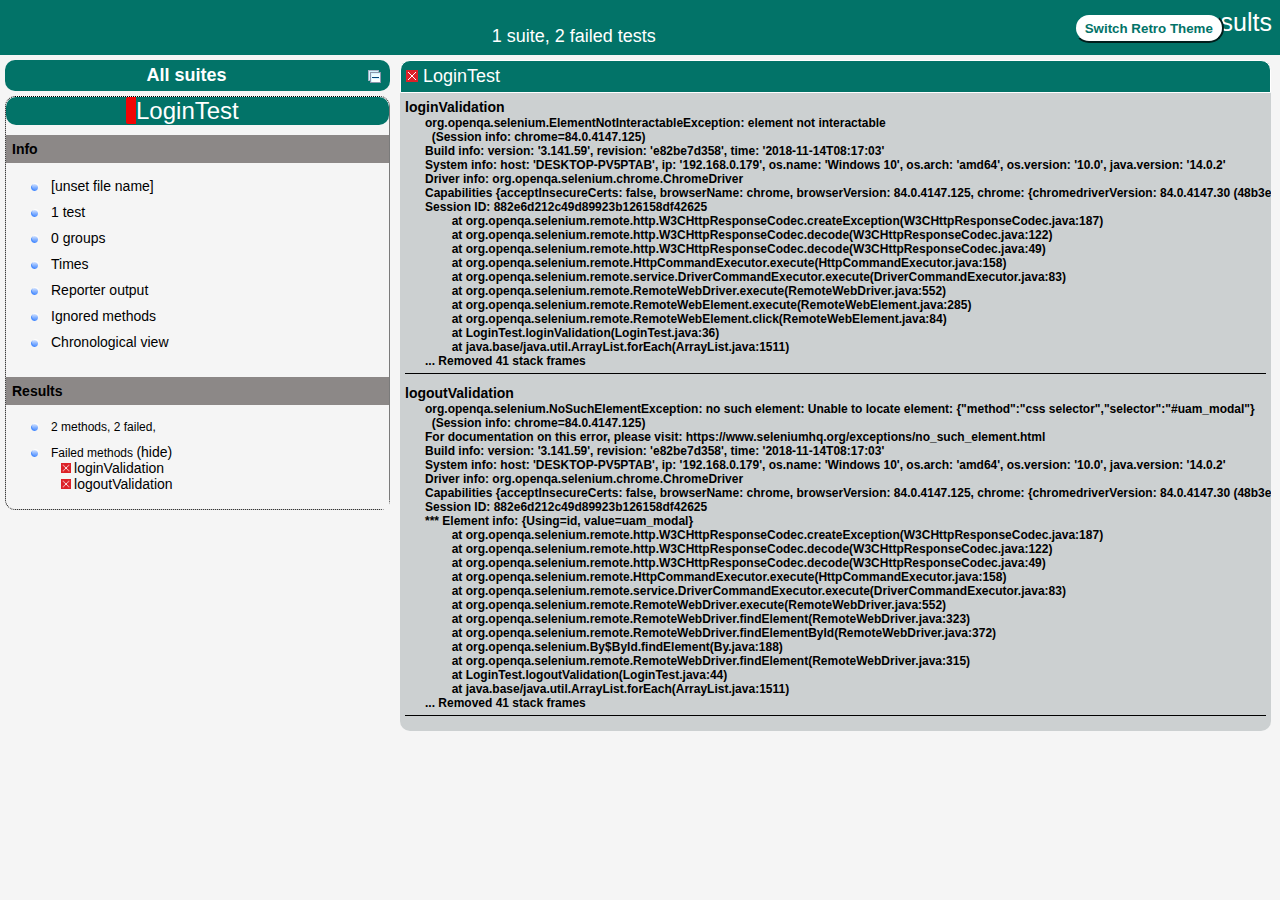
<file: target/surefire-reports/index.html>
<!DOCTYPE html>

<html>
  <head>
  <meta charset='utf-8'>
  <title>TestNG reports</title>

    <link type="text/css" href="testng-reports1.css" rel="stylesheet" id="ultra" />
    <link type="text/css" href="testng-reports.css" rel="stylesheet" id="retro" disabled="false"/>
    <script type="text/javascript" src="jquery-3.4.1.min.js"></script>
    <script type="text/javascript" src="testng-reports.js"></script>
    <script type="text/javascript" src="https://www.google.com/jsapi"></script>
    <script type='text/javascript'>
      google.load('visualization', '1', {packages:['table']});
      google.setOnLoadCallback(drawTable);
      var suiteTableInitFunctions = new Array();
      var suiteTableData = new Array();
    </script>
    <!--
      <script type="text/javascript" src="jquery-ui/js/jquery-ui-1.8.16.custom.min.js"></script>
     -->
  </head>

  <body>
    <div class="top-banner-root">
      <span class="top-banner-title-font">Test results</span>
      <button id="button" class="button">Switch Retro Theme</button> <!-- button -->
      <br/>
      <span class="top-banner-font-1">1 suite, 2 failed tests</span>
    </div> <!-- top-banner-root -->
    <div class="navigator-root">
      <div class="navigator-suite-header">
        <span>All suites</span>
        <a href="#" title="Collapse/expand all the suites" class="collapse-all-link">
          <img src="collapseall.gif" class="collapse-all-icon">
          </img> <!-- collapse-all-icon -->
        </a> <!-- collapse-all-link -->
      </div> <!-- navigator-suite-header -->
      <div class="suite">
        <div class="rounded-window">
          <div class="suite-header light-rounded-window-top">
            <a href="#" panel-name="suite-LoginTest" class="navigator-link">
              <span class="suite-name border-failed">LoginTest</span>
            </a> <!-- navigator-link -->
          </div> <!-- suite-header light-rounded-window-top -->
          <div class="navigator-suite-content">
            <div class="suite-section-title">
              <span>Info</span>
            </div> <!-- suite-section-title -->
            <div class="suite-section-content">
              <ul>
                <li>
                  <a href="#" panel-name="test-xml-LoginTest" class="navigator-link ">
                    <span>[unset file name]</span>
                  </a> <!-- navigator-link  -->
                </li>
                <li>
                  <a href="#" panel-name="testlist-LoginTest" class="navigator-link ">
                    <span class="test-stats">1 test</span>
                  </a> <!-- navigator-link  -->
                </li>
                <li>
                  <a href="#" panel-name="group-LoginTest" class="navigator-link ">
                    <span>0 groups</span>
                  </a> <!-- navigator-link  -->
                </li>
                <li>
                  <a href="#" panel-name="times-LoginTest" class="navigator-link ">
                    <span>Times</span>
                  </a> <!-- navigator-link  -->
                </li>
                <li>
                  <a href="#" panel-name="reporter-LoginTest" class="navigator-link ">
                    <span>Reporter output</span>
                  </a> <!-- navigator-link  -->
                </li>
                <li>
                  <a href="#" panel-name="ignored-methods-LoginTest" class="navigator-link ">
                    <span>Ignored methods</span>
                  </a> <!-- navigator-link  -->
                </li>
                <li>
                  <a href="#" panel-name="chronological-LoginTest" class="navigator-link ">
                    <span>Chronological view</span>
                  </a> <!-- navigator-link  -->
                </li>
              </ul>
            </div> <!-- suite-section-content -->
            <div class="result-section">
              <div class="suite-section-title">
                <span>Results</span>
              </div> <!-- suite-section-title -->
              <div class="suite-section-content">
                <ul>
                  <li>
                    <span class="method-stats">2 methods, 2 failed,   </span>
                  </li>
                  <li>
                    <span class="method-list-title failed">Failed methods</span>
                    <span class="show-or-hide-methods failed">
                      <a href="#" panel-name="suite-LoginTest" class="hide-methods failed suite-LoginTest"> (hide)</a> <!-- hide-methods failed suite-LoginTest -->
                      <a href="#" panel-name="suite-LoginTest" class="show-methods failed suite-LoginTest"> (show)</a> <!-- show-methods failed suite-LoginTest -->
                    </span>
                    <div class="method-list-content failed suite-LoginTest">
                      <span>
                        <img src="failed.png" width="3%"/>
                        <a href="#" panel-name="suite-LoginTest" title="LoginTest" class="method navigator-link" hash-for-method="loginValidation">loginValidation</a> <!-- method navigator-link -->
                      </span>
                      <br/>
                      <span>
                        <img src="failed.png" width="3%"/>
                        <a href="#" panel-name="suite-LoginTest" title="LoginTest" class="method navigator-link" hash-for-method="logoutValidation">logoutValidation</a> <!-- method navigator-link -->
                      </span>
                      <br/>
                    </div> <!-- method-list-content failed suite-LoginTest -->
                  </li>
                </ul>
              </div> <!-- suite-section-content -->
            </div> <!-- result-section -->
          </div> <!-- navigator-suite-content -->
        </div> <!-- rounded-window -->
      </div> <!-- suite -->
    </div> <!-- navigator-root -->
    <div class="wrapper">
      <div class="main-panel-root">
        <div panel-name="suite-LoginTest" class="panel LoginTest">
          <div class="suite-LoginTest-class-failed">
            <div class="main-panel-header rounded-window-top">
              <img src="failed.png"/>
              <span class="class-name">LoginTest</span>
            </div> <!-- main-panel-header rounded-window-top -->
            <div class="main-panel-content rounded-window-bottom">
              <div class="method">
                <div class="method-content">
                  <a name="loginValidation">
                  </a> <!-- loginValidation -->
                  <span class="method-name">loginValidation</span>
                  <div class="stack-trace">org.openqa.selenium.ElementNotInteractableException: element not interactable
  (Session info: chrome=84.0.4147.125)
Build info: version: &apos;3.141.59&apos;, revision: &apos;e82be7d358&apos;, time: &apos;2018-11-14T08:17:03&apos;
System info: host: &apos;DESKTOP-PV5PTAB&apos;, ip: &apos;192.168.0.179&apos;, os.name: &apos;Windows 10&apos;, os.arch: &apos;amd64&apos;, os.version: &apos;10.0&apos;, java.version: &apos;14.0.2&apos;
Driver info: org.openqa.selenium.chrome.ChromeDriver
Capabilities {acceptInsecureCerts: false, browserName: chrome, browserVersion: 84.0.4147.125, chrome: {chromedriverVersion: 84.0.4147.30 (48b3e868b4cc0..., userDataDir: C:\Users\princ\AppData\Loca...}, goog:chromeOptions: {debuggerAddress: localhost:62362}, javascriptEnabled: true, networkConnectionEnabled: false, pageLoadStrategy: normal, platform: WINDOWS, platformName: WINDOWS, proxy: Proxy(), setWindowRect: true, strictFileInteractability: false, timeouts: {implicit: 0, pageLoad: 300000, script: 30000}, unhandledPromptBehavior: dismiss and notify, webauthn:virtualAuthenticators: true}
Session ID: 882e6d212c49d89923b126158df42625
	at org.openqa.selenium.remote.http.W3CHttpResponseCodec.createException(W3CHttpResponseCodec.java:187)
	at org.openqa.selenium.remote.http.W3CHttpResponseCodec.decode(W3CHttpResponseCodec.java:122)
	at org.openqa.selenium.remote.http.W3CHttpResponseCodec.decode(W3CHttpResponseCodec.java:49)
	at org.openqa.selenium.remote.HttpCommandExecutor.execute(HttpCommandExecutor.java:158)
	at org.openqa.selenium.remote.service.DriverCommandExecutor.execute(DriverCommandExecutor.java:83)
	at org.openqa.selenium.remote.RemoteWebDriver.execute(RemoteWebDriver.java:552)
	at org.openqa.selenium.remote.RemoteWebElement.execute(RemoteWebElement.java:285)
	at org.openqa.selenium.remote.RemoteWebElement.click(RemoteWebElement.java:84)
	at LoginTest.loginValidation(LoginTest.java:36)
	at java.base/java.util.ArrayList.forEach(ArrayList.java:1511)
... Removed 41 stack frames
</div> <!-- stack-trace -->
                </div> <!-- method-content -->
              </div> <!-- method -->
              <div class="method">
                <div class="method-content">
                  <a name="logoutValidation">
                  </a> <!-- logoutValidation -->
                  <span class="method-name">logoutValidation</span>
                  <div class="stack-trace">org.openqa.selenium.NoSuchElementException: no such element: Unable to locate element: {&quot;method&quot;:&quot;css selector&quot;,&quot;selector&quot;:&quot;#uam_modal&quot;}
  (Session info: chrome=84.0.4147.125)
For documentation on this error, please visit: https://www.seleniumhq.org/exceptions/no_such_element.html
Build info: version: &apos;3.141.59&apos;, revision: &apos;e82be7d358&apos;, time: &apos;2018-11-14T08:17:03&apos;
System info: host: &apos;DESKTOP-PV5PTAB&apos;, ip: &apos;192.168.0.179&apos;, os.name: &apos;Windows 10&apos;, os.arch: &apos;amd64&apos;, os.version: &apos;10.0&apos;, java.version: &apos;14.0.2&apos;
Driver info: org.openqa.selenium.chrome.ChromeDriver
Capabilities {acceptInsecureCerts: false, browserName: chrome, browserVersion: 84.0.4147.125, chrome: {chromedriverVersion: 84.0.4147.30 (48b3e868b4cc0..., userDataDir: C:\Users\princ\AppData\Loca...}, goog:chromeOptions: {debuggerAddress: localhost:62362}, javascriptEnabled: true, networkConnectionEnabled: false, pageLoadStrategy: normal, platform: WINDOWS, platformName: WINDOWS, proxy: Proxy(), setWindowRect: true, strictFileInteractability: false, timeouts: {implicit: 0, pageLoad: 300000, script: 30000}, unhandledPromptBehavior: dismiss and notify, webauthn:virtualAuthenticators: true}
Session ID: 882e6d212c49d89923b126158df42625
*** Element info: {Using=id, value=uam_modal}
	at org.openqa.selenium.remote.http.W3CHttpResponseCodec.createException(W3CHttpResponseCodec.java:187)
	at org.openqa.selenium.remote.http.W3CHttpResponseCodec.decode(W3CHttpResponseCodec.java:122)
	at org.openqa.selenium.remote.http.W3CHttpResponseCodec.decode(W3CHttpResponseCodec.java:49)
	at org.openqa.selenium.remote.HttpCommandExecutor.execute(HttpCommandExecutor.java:158)
	at org.openqa.selenium.remote.service.DriverCommandExecutor.execute(DriverCommandExecutor.java:83)
	at org.openqa.selenium.remote.RemoteWebDriver.execute(RemoteWebDriver.java:552)
	at org.openqa.selenium.remote.RemoteWebDriver.findElement(RemoteWebDriver.java:323)
	at org.openqa.selenium.remote.RemoteWebDriver.findElementById(RemoteWebDriver.java:372)
	at org.openqa.selenium.By$ById.findElement(By.java:188)
	at org.openqa.selenium.remote.RemoteWebDriver.findElement(RemoteWebDriver.java:315)
	at LoginTest.logoutValidation(LoginTest.java:44)
	at java.base/java.util.ArrayList.forEach(ArrayList.java:1511)
... Removed 41 stack frames
</div> <!-- stack-trace -->
                </div> <!-- method-content -->
              </div> <!-- method -->
            </div> <!-- main-panel-content rounded-window-bottom -->
          </div> <!-- suite-LoginTest-class-failed -->
        </div> <!-- panel LoginTest -->
        <div panel-name="test-xml-LoginTest" class="panel">
          <div class="main-panel-header rounded-window-top">
          </div> <!-- main-panel-header rounded-window-top -->
          <div class="main-panel-content rounded-window-bottom">
            <pre>
&lt;?xml version=&quot;1.0&quot; encoding=&quot;UTF-8&quot;?&gt;
&lt;!DOCTYPE suite SYSTEM &quot;https://testng.org/testng-1.0.dtd&quot;&gt;
&lt;suite name=&quot;LoginTest&quot; verbose=&quot;0&quot;&gt;
  &lt;test thread-count=&quot;5&quot; name=&quot;Command line test&quot; verbose=&quot;0&quot;&gt;
    &lt;classes&gt;
      &lt;class name=&quot;LoginTest&quot;/&gt;
    &lt;/classes&gt;
  &lt;/test&gt; &lt;!-- Command line test --&gt;
&lt;/suite&gt; &lt;!-- LoginTest --&gt;
            </pre>
          </div> <!-- main-panel-content rounded-window-bottom -->
        </div> <!-- panel -->
        <div panel-name="testlist-LoginTest" class="panel">
          <div class="main-panel-header rounded-window-top">
            <span class="header-content">Tests for LoginTest</span>
          </div> <!-- main-panel-header rounded-window-top -->
          <div class="main-panel-content rounded-window-bottom">
            <ul>
              <li>
                <span class="test-name">Command line test (1 class)</span>
              </li>
            </ul>
          </div> <!-- main-panel-content rounded-window-bottom -->
        </div> <!-- panel -->
        <div panel-name="group-LoginTest" class="panel">
          <div class="main-panel-header rounded-window-top">
            <span class="header-content">Groups for LoginTest</span>
          </div> <!-- main-panel-header rounded-window-top -->
          <div class="main-panel-content rounded-window-bottom">
          </div> <!-- main-panel-content rounded-window-bottom -->
        </div> <!-- panel -->
        <div panel-name="times-LoginTest" class="panel">
          <div class="main-panel-header rounded-window-top">
            <span class="header-content">Times for LoginTest</span>
          </div> <!-- main-panel-header rounded-window-top -->
          <div class="main-panel-content rounded-window-bottom">
            <div class="times-div">
              <script type="text/javascript">
suiteTableInitFunctions.push('tableData_LoginTest');
function tableData_LoginTest() {
var data = new google.visualization.DataTable();
data.addColumn('number', 'Number');
data.addColumn('string', 'Method');
data.addColumn('string', 'Class');
data.addColumn('number', 'Time (ms)');
data.addRows(2);
data.setCell(0, 0, 0)
data.setCell(0, 1, 'loginValidation')
data.setCell(0, 2, 'LoginTest')
data.setCell(0, 3, 4654);
data.setCell(1, 0, 1)
data.setCell(1, 1, 'logoutValidation')
data.setCell(1, 2, 'LoginTest')
data.setCell(1, 3, 3031);
window.suiteTableData['LoginTest']= { tableData: data, tableDiv: 'times-div-LoginTest'}
return data;
}
              </script>
              <span class="suite-total-time">Total running time: 7 seconds</span>
              <div id="times-div-LoginTest">
              </div> <!-- times-div-LoginTest -->
            </div> <!-- times-div -->
          </div> <!-- main-panel-content rounded-window-bottom -->
        </div> <!-- panel -->
        <div panel-name="reporter-LoginTest" class="panel">
          <div class="main-panel-header rounded-window-top">
            <span class="header-content">Reporter output for LoginTest</span>
          </div> <!-- main-panel-header rounded-window-top -->
          <div class="main-panel-content rounded-window-bottom">
          </div> <!-- main-panel-content rounded-window-bottom -->
        </div> <!-- panel -->
        <div panel-name="ignored-methods-LoginTest" class="panel">
          <div class="main-panel-header rounded-window-top">
            <span class="header-content">0 ignored methods</span>
          </div> <!-- main-panel-header rounded-window-top -->
          <div class="main-panel-content rounded-window-bottom">
          </div> <!-- main-panel-content rounded-window-bottom -->
        </div> <!-- panel -->
        <div panel-name="chronological-LoginTest" class="panel">
          <div class="main-panel-header rounded-window-top">
            <span class="header-content">Methods in chronological order</span>
          </div> <!-- main-panel-header rounded-window-top -->
          <div class="main-panel-content rounded-window-bottom">
            <div class="chronological-class">
              <div class="chronological-class-name">LoginTest</div> <!-- chronological-class-name -->
              <div class="configuration-class before">
                <span class="method-name">openBrowser</span>
                <span class="method-start">0 ms</span>
              </div> <!-- configuration-class before -->
              <div class="test-method">
                <img src="failed.png">
                </img>
                <span class="method-name">loginValidation</span>
                <span class="method-start">6902 ms</span>
              </div> <!-- test-method -->
              <div class="test-method">
                <img src="failed.png">
                </img>
                <span class="method-name">logoutValidation</span>
                <span class="method-start">11572 ms</span>
              </div> <!-- test-method -->
              <div class="configuration-class after">
                <span class="method-name">closeBrowser</span>
                <span class="method-start">14615 ms</span>
              </div> <!-- configuration-class after -->
          </div> <!-- main-panel-content rounded-window-bottom -->
        </div> <!-- panel -->
      </div> <!-- main-panel-root -->
    </div> <!-- wrapper -->
  </body>
<script type="text/javascript" src="testng-reports2.js"></script>
</html>
</file>
<file: target/surefire-reports/testng-reports1.css>
body {
    background-color: whitesmoke;
    margin: 0 0 5px 5px;
}
ul {
     margin-top: 10px;
     margin-left:-10px;
}
 li {
     font-family: "Helvetica Neue", Helvetica, Arial, sans-serif;
     padding:5px 5px;
 }
 a {
     text-decoration: none;
     color: black;
     font-size: 14px;
 }

 a:hover {
    color:black ;
    text-decoration: underline;
 }

 .navigator-selected {
     /* #ffa500; Mouse hover color after click Orange.*/
     background:#027368
 }

 .wrapper {
     position: absolute;
     top: 60px;
     bottom: 0;
     left: 400px;
     right: 0;
     margin-right:9px;
     overflow: auto;/*imortant*/
 }

 .navigator-root {
     position: absolute;
     top: 60px;
     bottom: 0;
     left: 0;
     width: 400px;
     overflow-y: auto;/*important*/
 }

 .suite {
     margin: -5px 10px 10px 5px;
     background-color: whitesmoke ;/*Colour of the left bside box*/
 }

 .suite-name {
     font-size: 24px;
     font-family: "Helvetica Neue", Helvetica, Arial, sans-serif;/*All TEST SUITE*/
     color: white;
 }

 .main-panel-header {
     padding: 5px;
     background-color: #027368; /*afeeee*/;
     font-family: "Helvetica Neue", Helvetica, Arial, sans-serif;
     color:white;
     font-size: 18px;
 }

 .main-panel-content {
     padding: 5px;
     margin-bottom: 10px;
     background-color: #CCD0D1; /*d0ffff*/; /*Belongs to backGround of rightSide boxes*/
 }

 .rounded-window {
     border-style: dotted;
     border-width: 1px;/*Border of left Side box*/
     background-color: whitesmoke;
     border-radius: 10px;
 }

 .rounded-window-top {
     border-top-right-radius: 10px 10px;
     border-top-left-radius: 10px 10px;
     border-style: solid;
     border-width: 1px;
     overflow: auto;/*Top of RightSide box*/
 }

 .light-rounded-window-top {
     background-color: #027368;
     padding-left:120px;
     border-radius: 10px;

 }

 .rounded-window-bottom {
     border-bottom-right-radius: 10px 10px;
     border-bottom-left-radius: 10px 10px;
     overflow: auto;/*Bottom of rightSide box*/
 }

 .method-name {
     font-size: 14px;
     font-family: "Helvetica Neue", Helvetica, Arial, sans-serif;
     font-weight: bold;
 }

 .method-content {
     border-style: solid;
     border-width: 0 0 1px 0;
     margin-bottom: 10px;
     padding-bottom: 5px;
     width: 100%;
 }

 .parameters {
     font-size: 14px;
     font-family: "Helvetica Neue", Helvetica, Arial, sans-serif;
 }

 .stack-trace {
     white-space: pre;
     font-family: "Helvetica Neue", Helvetica, Arial, sans-serif;
     font-size: 12px;
     font-weight: bold;
     margin-top: 0;
     margin-left: 20px; /*Error Stack Trace Message*/
 }

 .testng-xml {
    font-family: "Helvetica Neue", Helvetica, Arial, sans-serif;
 }

 .method-list-content {
     margin-left: 10px;
 }

 .navigator-suite-content {
     margin-left: 10px;
     font: 12px 'Lucida Grande';
 }

 .suite-section-title {
     font-family: "Helvetica Neue", Helvetica, Arial, sans-serif;
     font-size: 14px;
     font-weight:bold;
     background-color: #8C8887;
     margin-left: -10px;
     margin-top:10px;
     padding:6px;
 }

 .suite-section-content {
     list-style-image: url(bullet_point.png);
     background-color: whitesmoke;
     font-family: "Helvetica Neue", Helvetica, Arial, sans-serif;
     overflow: hidden;
 }

 .top-banner-root {
     position: absolute;
     top: 0;
     height: 45px;
     left: 0;
     right: 0;
     padding: 5px;
     margin: 0 0 5px 0;
     background-color: #027368;
     font-family: "Helvetica Neue", Helvetica, Arial, sans-serif;
     font-size: 18px;
     color: #fff;
     text-align: center;/*Belongs to the Top of Report*//*Status: - Completed*/
 }

 .top-banner-title-font {
     font-size: 25px;
     font-family: "Helvetica Neue", Helvetica, Arial, sans-serif;
     padding: 3px;
     float: right;
 }

 .test-name {
     font-family: "Helvetica Neue", Helvetica, Arial, sans-serif;
     font-size: 16px;
 }

 .suite-icon {
     padding: 5px;
     float: right;
     height: 20px;
 }

 .test-group {
     font: 20px 'Lucida Grande';
     margin: 5px 5px 10px 5px;
     border-width: 0 0 1px 0;
     border-style: solid;
     padding: 5px;
 }

 .test-group-name {
     font-weight: bold;
 }

 .method-in-group {
     font-size: 16px;
     margin-left: 80px;
 }

 table.google-visualization-table-table {
     width: 100%;
 }

 .reporter-method-name {
     font-size: 14px;
     font-family: "Helvetica Neue", Helvetica, Arial, sans-serif;
 }

 .reporter-method-output-div {
     padding: 5px;
     margin: 0 0 5px 20px;
     font-size: 12px;
     font-family: "Helvetica Neue", Helvetica, Arial, sans-serif;
     border-width: 0 0 0 1px;
     border-style: solid;
 }

 .ignored-class-div {
     font-size: 14px;
     font-family: "Helvetica Neue", Helvetica, Arial, sans-serif;
 }

 .ignored-methods-div {
     padding: 5px;
     margin: 0 0 5px 20px;
     font-size: 12px;
     font-family: "Helvetica Neue", Helvetica, Arial, sans-serif;
     border-width: 0 0 0 1px;
     border-style: solid;
 }

 .border-failed {
    border-radius:2px;
     border-style: solid;
     border-width: 0 0 0 10px;
     border-color: #F20505;
 }

 .border-skipped {
     border-radius:2px;
     border-style: solid;
     border-width: 0 0 0 10px;
     border-color: #F2BE22;
 }

 .border-passed {
     border-radius:2px;
     border-style: solid;
     border-width: 0 0 0 10px;
     border-color: #038C73;
 }

 .times-div {
     text-align: center;
     padding: 5px;
 }

 .suite-total-time {
     font: 16px 'Lucida Grande';
 }

 .configuration-suite {
     margin-left: 20px;
 }

 .configuration-test {
     margin-left: 40px;
 }

 .configuration-class {
     margin-left: 60px;
 }

 .configuration-method {
     margin-left: 80px;
 }

 .test-method {
     margin-left: 100px;
 }

 .chronological-class {
     background-color: #CCD0D1;
     border-width: 0 0 1px 1px;/*Chronological*/
 }

 .method-start {
     float: right;
 }

 .chronological-class-name {
     padding: 0 0 0 5px;
     margin-top:5px;
     font-family: "Helvetica Neue", Helvetica, Arial, sans-serif;
     color: #008;
 }

 .after, .before, .test-method {
     font-family: "Helvetica Neue", Helvetica, Arial, sans-serif;
     font-size: 14px;
     margin-top:5px;
 }

 .navigator-suite-header {
     font-size: 18px;
     margin: 0px 10px 10px 5px;
     padding: 5px;
     border-radius: 10px;
     background-color: #027368;
     color: white;
     font-weight:bold;
     font-family: "Helvetica Neue", Helvetica, Arial, sans-serif;
     text-align: center; /*All Suites on top of left box*//*Status: -Completed*/
 }

 .collapse-all-icon {
     padding: 3px;
     float: right;
 }
 .button{
    position: absolute;
    margin-left:500px;
    margin-top:8px;
    background-color: white;
    color:#027368;
    font-family: "Helvetica Neue", Helvetica, Arial, sans-serif;
    font-weight:bold;
    border-color:#027368;
    border-radius:25px;
    cursor: pointer;
    height:30px;
    width:150px;
    outline: none;
}
/*Author: - Akhil Gullapalli*/
</file>
<file: target/surefire-reports/testng-reports.css>
body {
    margin: 0 0 5px 5px;
}

ul {
    margin: 0;
}

li {
    list-style-type: none;
}

a {
    text-decoration: none;
}

a:hover {
    text-decoration: underline;
}

.navigator-selected {
    background: #ffa500;
}

.wrapper {
    position: absolute;
    top: 60px;
    bottom: 0;
    left: 400px;
    right: 0;
    overflow: auto;
}

.navigator-root {
    position: absolute;
    top: 60px;
    bottom: 0;
    left: 0;
    width: 400px;
    overflow-y: auto;
}

.suite {
    margin: 0 10px 10px 0;
    background-color: #fff8dc;
}

.suite-name {
    padding-left: 10px;
    font-size: 25px;
    font-family: Times, sans-serif;
}

.main-panel-header {
    padding: 5px;
    background-color: #9FB4D9; /*afeeee*/;
    font-family: monospace;
    font-size: 18px;
}

.main-panel-content {
    padding: 5px;
    margin-bottom: 10px;
    background-color: #DEE8FC; /*d0ffff*/;
}

.rounded-window {
    border-radius: 10px;
    border-style: solid;
    border-width: 1px;
}

.rounded-window-top {
    border-top-right-radius: 10px 10px;
    border-top-left-radius: 10px 10px;
    border-style: solid;
    border-width: 1px;
    overflow: auto;
}

.light-rounded-window-top {
    border-top-right-radius: 10px 10px;
    border-top-left-radius: 10px 10px;
}

.rounded-window-bottom {
    border-style: solid;
    border-width: 0 1px 1px 1px;
    border-bottom-right-radius: 10px 10px;
    border-bottom-left-radius: 10px 10px;
    overflow: auto;
}

.method-name {
    font-size: 12px;
    font-family: monospace;
}

.method-content {
    border-style: solid;
    border-width: 0 0 1px 0;
    margin-bottom: 10px;
    padding-bottom: 5px;
    width: 80%;
}

.parameters {
    font-size: 14px;
    font-family: monospace;
}

.stack-trace {
    white-space: pre;
    font-family: monospace;
    font-size: 12px;
    font-weight: bold;
    margin-top: 0;
    margin-left: 20px;
}

.testng-xml {
    font-family: monospace;
}

.method-list-content {
    margin-left: 10px;
}

.navigator-suite-content {
    margin-left: 10px;
    font: 12px 'Lucida Grande';
}

.suite-section-title {
    margin-top: 10px;
    width: 80%;
    border-style: solid;
    border-width: 1px 0 0 0;
    font-family: Times, sans-serif;
    font-size: 18px;
    font-weight: bold;
}

.suite-section-content {
    list-style-image: url(bullet_point.png);
}

.top-banner-root {
    position: absolute;
    top: 0;
    height: 45px;
    left: 0;
    right: 0;
    padding: 5px;
    margin: 0 0 5px 0;
    background-color: #0066ff;
    font-family: Times, sans-serif;
    color: #fff;
    text-align: center;
}
.button{
    position: absolute;
    margin-left:500px;
    margin-top:8px;
    background-color: white;
    color:#0066ff;
    font-family: "Helvetica Neue", Helvetica, Arial, sans-serif;
    font-weight:bold;
    border-color:#0066ff ;
    border-radius:25px;
    cursor: pointer;
    height:30px;
    width:150px;
    outline:none;

}

.top-banner-title-font {
    font-size: 25px;
}

.test-name {
    font-family: 'Lucida Grande', sans-serif;
    font-size: 16px;
}

.suite-icon {
    padding: 5px;
    float: right;
    height: 20px;
}

.test-group {
    font: 20px 'Lucida Grande';
    margin: 5px 5px 10px 5px;
    border-width: 0 0 1px 0;
    border-style: solid;
    padding: 5px;
}

.test-group-name {
    font-weight: bold;
}

.method-in-group {
    font-size: 16px;
    margin-left: 80px;
}

table.google-visualization-table-table {
    width: 100%;
}

.reporter-method-name {
    font-size: 14px;
    font-family: monospace;
}

.reporter-method-output-div {
    padding: 5px;
    margin: 0 0 5px 20px;
    font-size: 12px;
    font-family: monospace;
    border-width: 0 0 0 1px;
    border-style: solid;
}

.ignored-class-div {
    font-size: 14px;
    font-family: monospace;
}

.ignored-methods-div {
    padding: 5px;
    margin: 0 0 5px 20px;
    font-size: 12px;
    font-family: monospace;
    border-width: 0 0 0 1px;
    border-style: solid;
}

.border-failed {
    border-top-left-radius: 10px 10px;
    border-bottom-left-radius: 10px 10px;
    border-style: solid;
    border-width: 0 0 0 10px;
    border-color: #f00;
}

.border-skipped {
    border-top-left-radius: 10px 10px;
    border-bottom-left-radius: 10px 10px;
    border-style: solid;
    border-width: 0 0 0 10px;
    border-color: #edc600;
}

.border-passed {
    border-top-left-radius: 10px 10px;
    border-bottom-left-radius: 10px 10px;
    border-style: solid;
    border-width: 0 0 0 10px;
    border-color: #19f52d;
}

.times-div {
    text-align: center;
    padding: 5px;
}

.suite-total-time {
    font: 16px 'Lucida Grande';
}

.configuration-suite {
    margin-left: 20px;
}

.configuration-test {
    margin-left: 40px;
}

.configuration-class {
    margin-left: 60px;
}

.configuration-method {
    margin-left: 80px;
}

.test-method {
    margin-left: 100px;
}

.chronological-class {
    background-color: skyblue;
    border-style: solid;
    border-width: 0 0 1px 1px;
}

.method-start {
    float: right;
}

.chronological-class-name {
    padding: 0 0 0 5px;
    color: #008;
}

.after, .before, .test-method {
    font-family: monospace;
    font-size: 14px;
}

.navigator-suite-header {
    font-size: 22px;
    margin: 0 10px 5px 0;
    background-color: #deb887;
    text-align: center;
}

.collapse-all-icon {
    padding: 5px;
    float: right;
}
/*retro Theme*/
</file>
